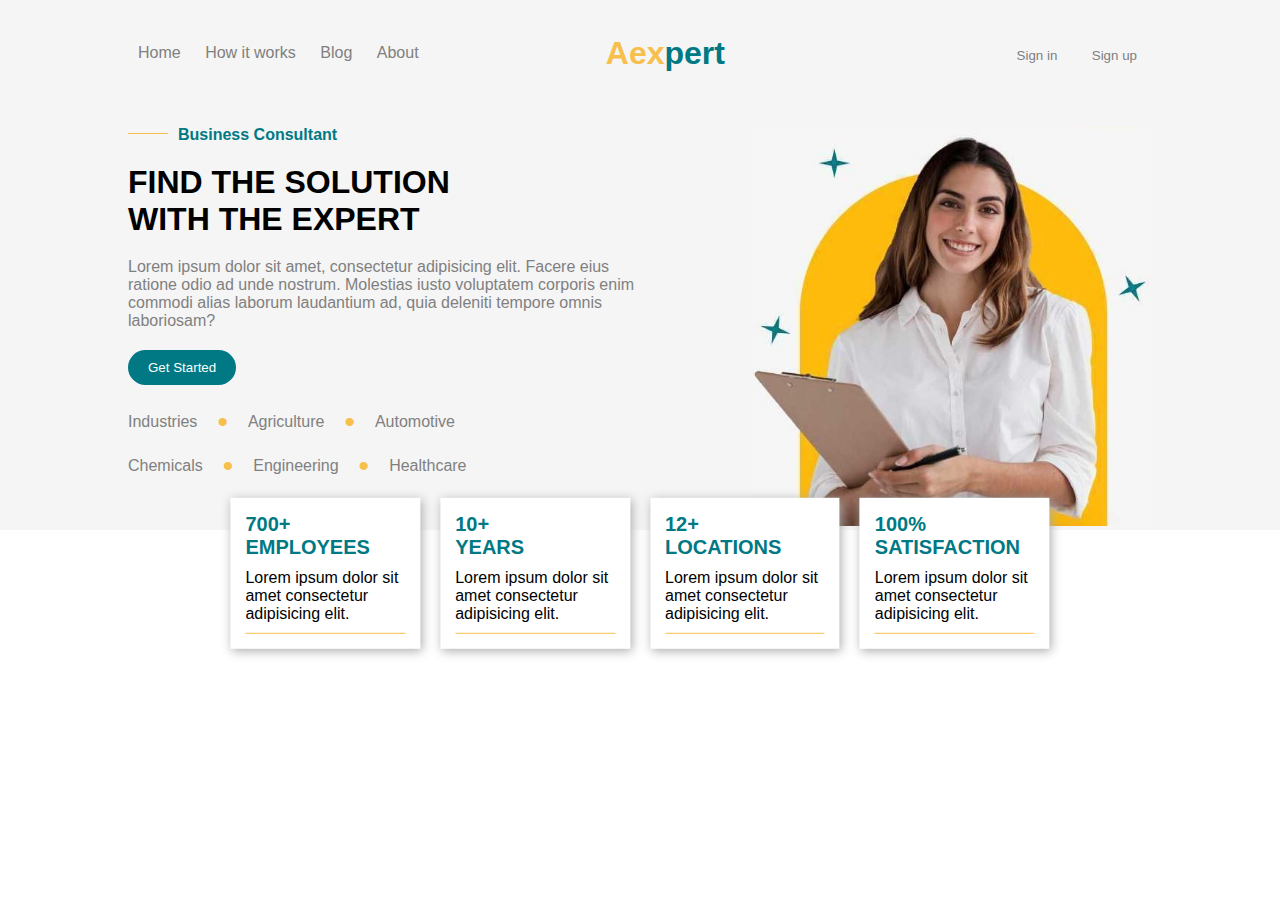
<file: index.html>
<!DOCTYPE html>
<html lang="en">

<head>
    <meta charset="UTF-8">
    <meta name="viewport" content="width=device-width, initial-scale=1.0">
    <link rel="stylesheet" href="css/css_responsive_task.css">
    <title>Document</title>
</head>

<body>
    <!--header starts-->
    <header class="header">
        <!--inner-->
        <div class="header-inner">
            
            <nav><!--navbar-->
                <a href="#home">Home</a>
                <a href="#works">How it works</a>
                <a href="#blog">Blog</a>
                <a href="#about">About</a>
                
            </nav>
            <div class="hamburger">
                <img src="images/menu.png" alt="">
            </div>
            <h1 class="title"><span>Aex</span>pert</h1><!--logo-->
            <div class="btn"><!--buttons-->
                <button>Sign in</button>
                <button>Sign up</button>
            </div>  
        </div>
        
    </header>

    <!--main section-->
    <main class="main">
        <!--inner-->
        <div class="main-inner">
            <!--content-->
            <div class="cont">
                <div class="rule-head">
                    <hr>
                    <h4>Business Consultant</h4>
                </div>
                <p class="heading">
                <h1>FIND THE SOLUTION</h1><!--headings-->
                <h1>WITH THE EXPERT</h1>
                </p>
                <P>Lorem ipsum dolor sit amet, consectetur adipisicing elit. Facere eius ratione odio ad unde nostrum.
                    Molestias iusto voluptatem corporis enim commodi alias laborum laudantium ad, quia deleniti tempore
                    omnis laboriosam?</P>
                <button>Get Started</button>
                <div class="list"><!--2 lists-->
                    <ul>
                        <li>Industries </li><span class="bullets">&bull;</span>
                        <li>Agriculture</li><span class="bullets">&bull;</span>
                        <li>Automotive</li>
                    </ul>
                    <ul>
                        <li>Chemicals</li><span class="bullets">&bull;</span>
                        <li>Engineering</li><span class="bullets">&bull;</span>
                        <li>Healthcare</li>
                    </ul>
                </div>
            </div>
            <div class="image"><!--image-->
                <img src="images/main-img.jpg" alt="image">
            </div>

            <!--4 cards -->
            <div class="cards-cont">
                <div class="cards"><!--1st card-->
                    <h4 class="heading">700+</h4>
                    <h4 class="heading">EMPLOYEES</h4>
                    <P>Lorem ipsum dolor sit amet consectetur adipisicing elit.</P>
                    <hr>
                </div>
                <div class="cards"><!--2nd card-->
                    <h4 class="heading">10+</h4>
                    <h4 class="heading">YEARS</h4>
                    <P>Lorem ipsum dolor sit amet consectetur adipisicing elit.</P>
                    <hr>
                </div>
                <div class="cards"><!--3rd card-->
                    <h4 class="heading">12+</h4>
                    <h4 class="heading">LOCATIONS</h4>
                    <P>Lorem ipsum dolor sit amet consectetur adipisicing elit.</P>
                    <hr>
                </div>
                <div class="cards"><!--4th card-->
                    <h4 class="heading">100%</h4>
                    <h4 class="heading">SATISFACTION</h4>
                    <P>Lorem ipsum dolor sit amet consectetur adipisicing elit.</P>
                    <hr>
                </div>
            </div>
        </div>
    </main>
</body>
<script src="https://code.jquery.com/jquery-3.7.1.js" integrity="sha256-eKhayi8LEQwp4NKxN+CfCh+3qOVUtJn3QNZ0TciWLP4=" crossorigin="anonymous"></script>
<script src="jQuery/task.js"></script>
</html>
</file>
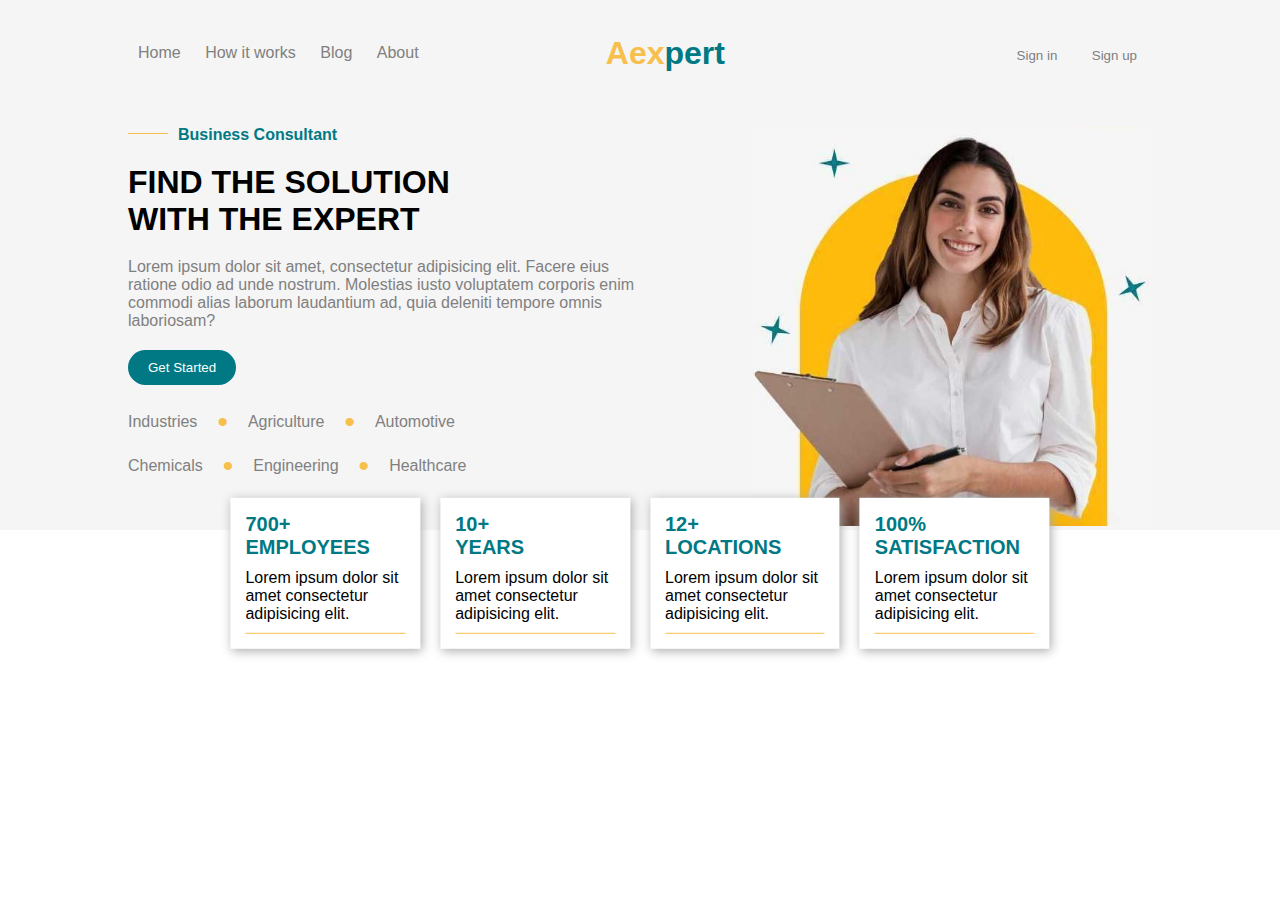
<file: css_responsive_task.html>
<!DOCTYPE html>
<html lang="en">

<head>
    <meta charset="UTF-8">
    <meta name="viewport" content="width=device-width, initial-scale=1.0">
    <link rel="stylesheet" href="/css/css_responsive_task.css">
    <title>Document</title>
</head>

<body>
    <!--header starts-->
    <header class="header">
        <!--inner-->
        <div class="header-inner">
            
            <nav><!--navbar-->
                <a href="#home">Home</a>
                <a href="#works">How it works</a>
                <a href="#blog">Blog</a>
                <a href="#about">About</a>
                
            </nav>
            <div class="hamburger">
                <img src="/images/menu.png" alt="">
            </div>
            <h1 class="title"><span>Aex</span>pert</h1><!--logo-->
            <div class="btn"><!--buttons-->
                <button>Sign in</button>
                <button>Sign up</button>
            </div>  
        </div>
        
    </header>

    <!--main section-->
    <main class="main">
        <!--inner-->
        <div class="main-inner">
            <!--content-->
            <div class="cont">
                <div class="rule-head">
                    <hr>
                    <h4>Business Consultant</h4>
                </div>
                <p class="heading">
                <h1>FIND THE SOLUTION</h1><!--headings-->
                <h1>WITH THE EXPERT</h1>
                </p>
                <P>Lorem ipsum dolor sit amet, consectetur adipisicing elit. Facere eius ratione odio ad unde nostrum.
                    Molestias iusto voluptatem corporis enim commodi alias laborum laudantium ad, quia deleniti tempore
                    omnis laboriosam?</P>
                <button>Get Started</button>
                <div class="list"><!--2 lists-->
                    <ul>
                        <li>Industries </li><span class="bullets">&bull;</span>
                        <li>Agriculture</li><span class="bullets">&bull;</span>
                        <li>Automotive</li>
                    </ul>
                    <ul>
                        <li>Chemicals</li><span class="bullets">&bull;</span>
                        <li>Engineering</li><span class="bullets">&bull;</span>
                        <li>Healthcare</li>
                    </ul>
                </div>
            </div>
            <div class="image"><!--image-->
                <img src="/images/main-img.jpg" alt="image">
            </div>

            <!--4 cards -->
            <div class="cards-cont">
                <div class="cards"><!--1st card-->
                    <h4 class="heading">700+</h4>
                    <h4 class="heading">EMPLOYEES</h4>
                    <P>Lorem ipsum dolor sit amet consectetur adipisicing elit.</P>
                    <hr>
                </div>
                <div class="cards"><!--2nd card-->
                    <h4 class="heading">10+</h4>
                    <h4 class="heading">YEARS</h4>
                    <P>Lorem ipsum dolor sit amet consectetur adipisicing elit.</P>
                    <hr>
                </div>
                <div class="cards"><!--3rd card-->
                    <h4 class="heading">12+</h4>
                    <h4 class="heading">LOCATIONS</h4>
                    <P>Lorem ipsum dolor sit amet consectetur adipisicing elit.</P>
                    <hr>
                </div>
                <div class="cards"><!--4th card-->
                    <h4 class="heading">100%</h4>
                    <h4 class="heading">SATISFACTION</h4>
                    <P>Lorem ipsum dolor sit amet consectetur adipisicing elit.</P>
                    <hr>
                </div>
            </div>
        </div>
    </main>
</body>
<script src="https://code.jquery.com/jquery-3.7.1.js" integrity="sha256-eKhayi8LEQwp4NKxN+CfCh+3qOVUtJn3QNZ0TciWLP4=" crossorigin="anonymous"></script>
<script src="/jQuery/task.js"></script>
</html>
</file>
<file: css/css_responsive_task.css>
* {
    padding: 0;
    margin: 0;
    box-sizing: border-box;
    font-family: Arial, Helvetica, sans-serif;
}

.header {
    background-color: #f5f5f5;
    padding: 20px 0px 20px 0px;
}

.header-inner {
    width: 80%;
    margin: 0 auto;
    max-width: 1440px;
    display: flex;
    justify-content: space-between;
    align-items: center;
    
}


.hamburger img{
    width: 17px;
    display: none;
}
/* nav anchor tags */
.header-inner a { 
    text-decoration: none;
    padding: 0 10px 0px 10px;
    color: #808080;
    transition: 0.1s;
}

.header-inner a:hover {
    color: #f7c04d;
    text-shadow: none;
}

/* logo */
.header-inner .title {
    /* margin: 0 auto; */
    /* padding-right: 50px; */
    width: 30%;
    color: #007984;
}

.header-inner .title span {
    color: #f7c04d;
}

/* .header-inner .btn{
    float: right;
} */


/* header buttons */
.header-inner button {
    padding: 8px 15px;
    border-radius: 20px;
    border: none;
    background: none;
    margin-bottom: 15px;
}

.header-inner button:hover {
    background-color: #007984;
    color: #ffffff;
}

/* main starts */
.main {
    padding: 20px 0px 0px 0px;
    background-color: #f5f5f5;
}

.main-inner {
    width: 80%;
    margin: 0 auto;
    display: flex;
    justify-content: space-between;
    position: relative;
    /* gap: 50px; */
}

/* small hr tag */
.main-inner .cont hr {
    width: 40px;
    height: 5px;
    border: none;
    border-top: 1.5px solid #f7c04d;
}

/* combined hr and h3 */
.main-inner .rule-head {
    display: flex;
    align-items: center;
    color: #007984;
    gap: 10px;
}



/* content div */
.main-inner .cont {
    width: 50%;
}

.main-inner .cont p,
button,
.list {
    margin-top: 20px;
    color: #808080;
}


/* get started button */
.main-inner .cont button {
    padding: 10px 20px;
    border: none;
    border-radius: 20px;
    background-color: #007984;
    color: #ffffff;
}

.main-inner .cont button:hover {
    color: #f7c04d;
}

/* 2 lists */
.main-inner .cont ul {
    margin-top: 10px;
    display: flex;
    align-items: center;
}

.main-inner .cont li {
    display: inline;
    margin-right: 20px;
    color: #808080;
}

.bullets{
    color: #f7c04d;
    margin-right: 20px;
    font-size: 30px;
}


.main-inner .image img {
    width: 400px;
    height: 400px;
    object-fit: fill;
}

/* cards parent */
.main-inner .cards-cont {
    position: absolute;
    top: 100%;
    left: 50%;
    transform: translate(-50%, -20%);
    display: flex;
    gap: 20px;
    width: 80%;
}

/* cards */
.main-inner .cards-cont .cards {
    width: 80%;
    background-color: #ffffff;
    margin-bottom: 10px;
    padding: 15px;
    transition: 0.1s;
    box-shadow: 2px 2px 10px #aaa ;
}

/* cards heading */
.main-inner .cards-cont .cards .heading {
    font-size: 20px;
    color: #007984;
}

.main-inner .cards-cont .cards p {
    margin: 10px 0px 10px 0px;
}

/* cards hr */
.main-inner .cards-cont .cards hr {
    border: none;
    border-top: 1.5px solid #f7c04d;
}

.main-inner .cards-cont .cards:hover {
    background-color: #007984;
    color: #ffffff;

    .heading {
        color: #f7c04d;
    }
}

/* 992 pixels */
@media screen and (max-width:992px) {
    .main-inner .cards-cont {
        /* cards parent div */
        display: grid;
        grid-template-columns: auto auto;
        transform: translate(-50%, 0%);
    }

}

@media screen and (max-width:768px) {
    .main-inner {
        flex-direction: column;
        align-items: center;
    }
    .header-inner {
        position: relative;
    }
    .main-inner .cards-cont {
        /* cards parent */
        transform: translate(-50%, 0%);
    }

    .main-inner .cont {
        width: 100%;
    }
    .hamburger img{
        display: block;
    }
    nav{
        display: flex;
        flex-direction: column;
        position: absolute;
        top: 65%;
    }
    nav a{
        display: none;
    }
    /* .header-inner{
        justify-content: center;
    } */
}

@media screen and (max-width:520px) {
    .main-inner .cards-cont {
        /* cards parent */
        grid-template-columns: auto;
    }

}
</file>
